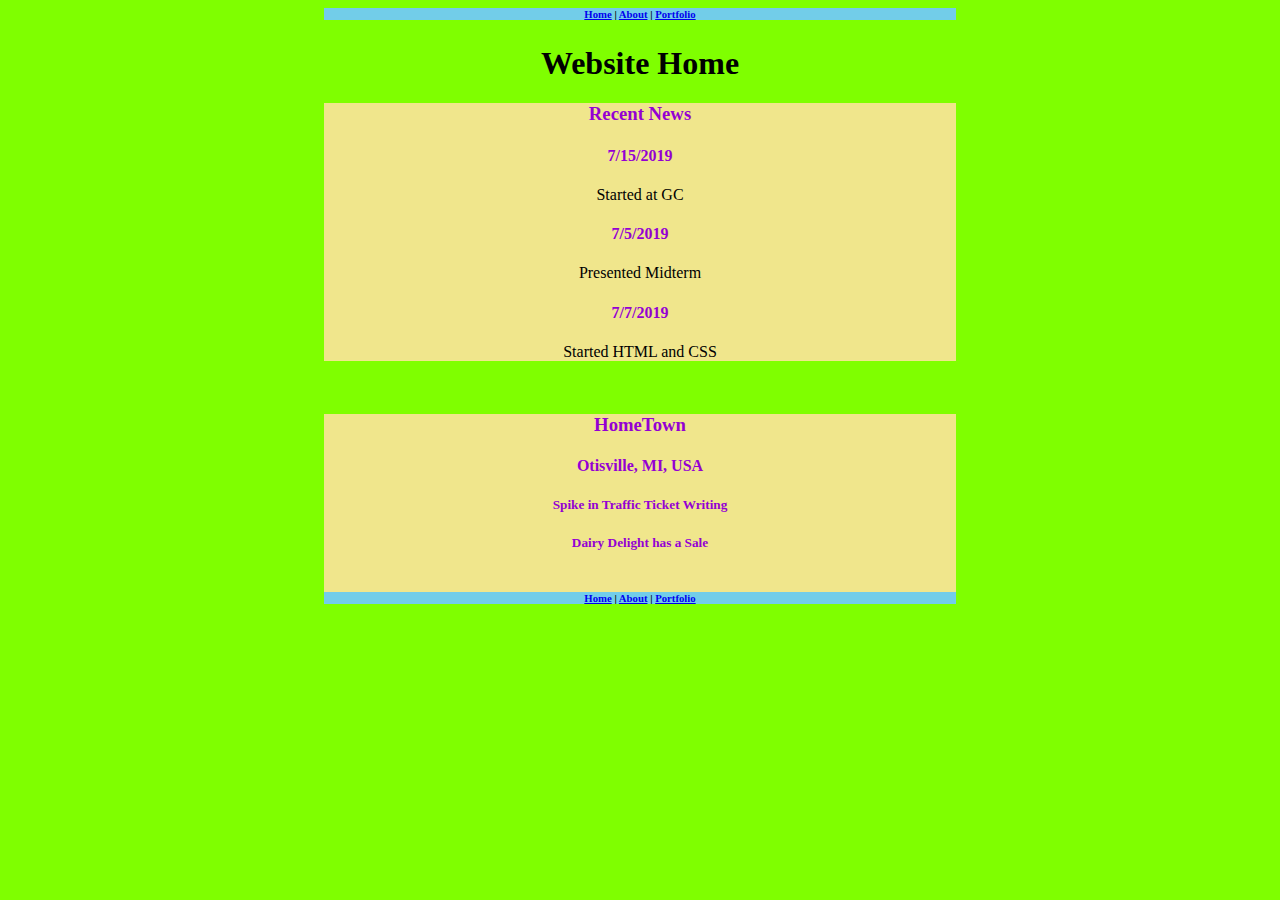
<file: index.html>
<!DOCTYPE html>
<html>
    <head>
        <title>Website - Home</title>
        <link href="style.css" rel="stylesheet">
        
    </head>
    <body>
        <h6 class="header">
            <a href="index.html">Home</a> | <a href="about.html">About</a> | <a href="Portfolio.html">Portfolio</a>

        </h6>
        <h1>Website Home</h1>
        <div class="section">
            <h3>Recent News</h3>
            <h4>7/15/2019</h4>
            <p>Started at GC</p>
            <h4>7/5/2019</h4>
            <p>Presented Midterm</p>
            <h4>7/7/2019</h4>
            <p>Started HTML and CSS</p>
        </div>
        <br>
        <div class="section">
            <h3>HomeTown</h3>
            <h4>Otisville, MI, USA</h4>
            <h5>Spike in Traffic Ticket Writing</h5>
            <h5>Dairy Delight has a Sale</h5>
            <br>
        </div>
        
        <h6 class="footer">
            <a href="index.html">Home</a> | <a href="about.html">About</a> | <a href="Portfolio.html">Portfolio</a>

        </h6>


    </body>
</html>
</file>
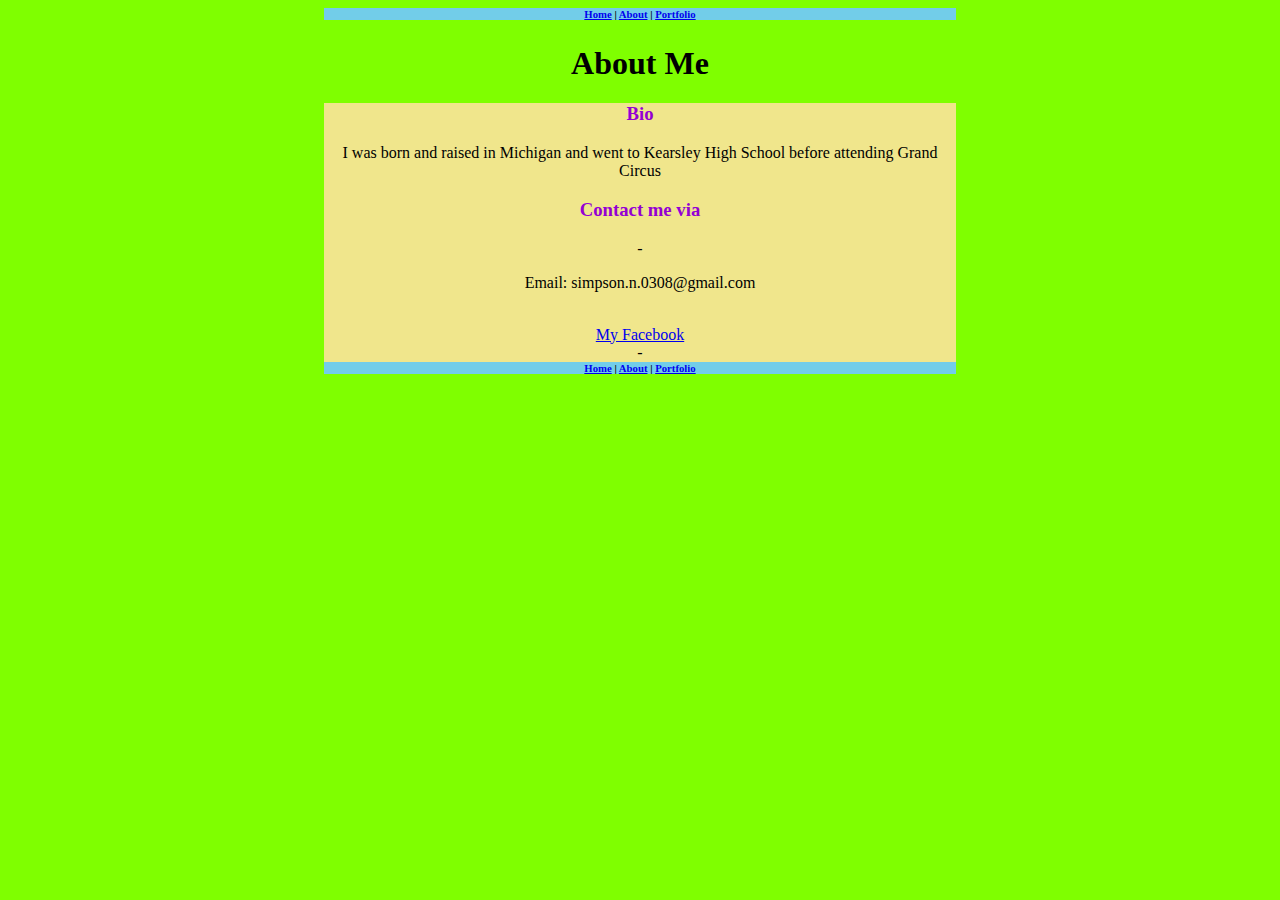
<file: about.html>
<!DOCTYPE html>
<html>
    <head>
        <title>Website - About</title>
        <link href="style.css" rel="stylesheet">
    </head>
    <body>
        <h6 class="header">
            <a href="index.html">Home</a> | <a href="about.html">About</a> | <a href="Portfolio.html">Portfolio</a>
        </h6>
       <h1>About Me</h1>
        <div class="section">
            <h3>Bio</h3>
            <p> I was born and raised in  Michigan and went to Kearsley High School before attending Grand Circus</p>
            <h3> Contact me via</h3>
            -
            <p> Email: simpson.n.0308@gmail.com</p>
            <br> 
            <a  href="https://www.facebook.com/nate.simpson.986">My Facebook</a>
   
            <br>
            -
        </div>
   
        <h6 class="footer">
            <a href="index.html">Home</a> | <a href="about.html">About</a> | <a href="Portfolio.html">Portfolio</a>
        </h6>
    </body>
</html>
</file>
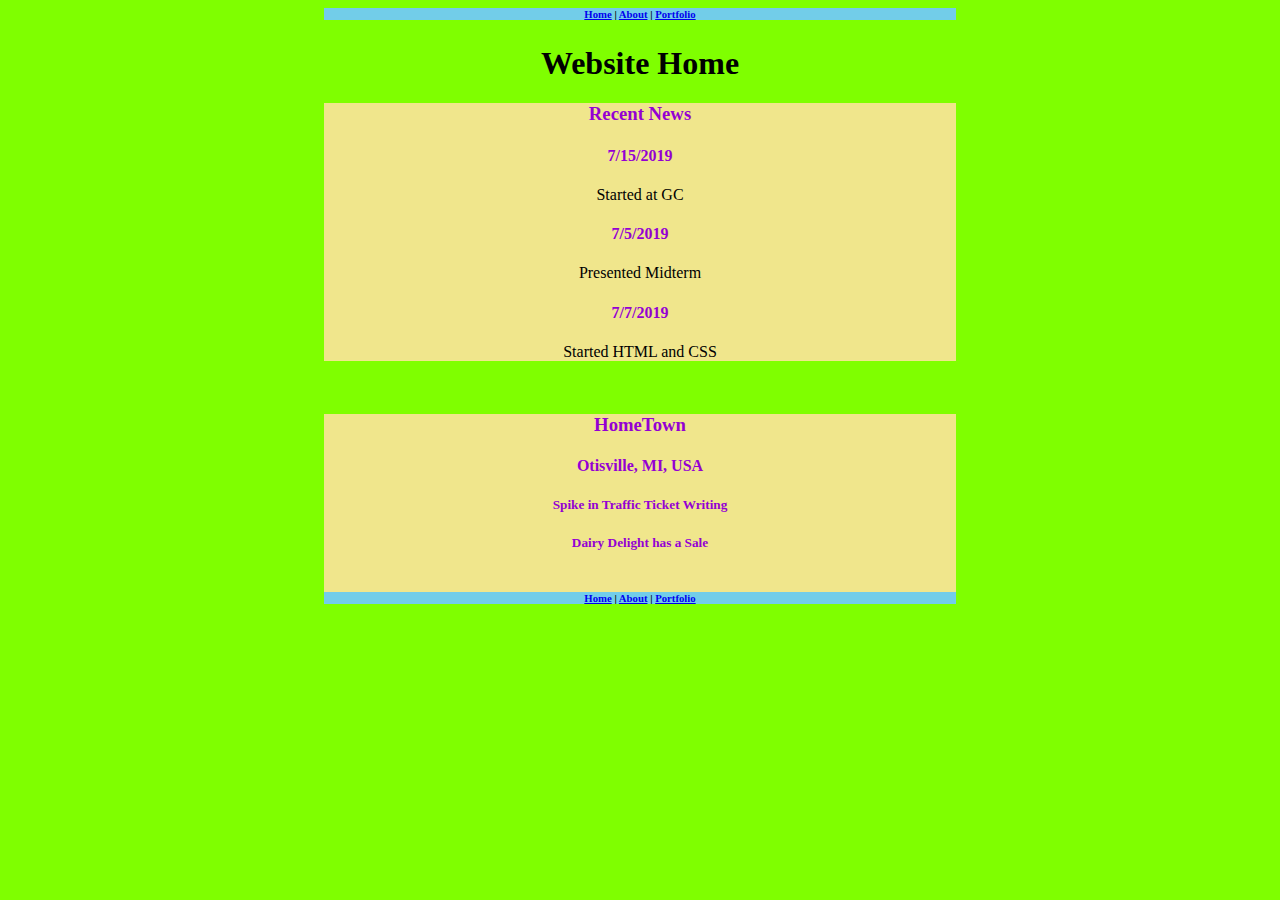
<file: Home.html>
<!DOCTYPE html>
<html>
    <head>
        <title>Website - Home</title>
        <link href="style.css" rel="stylesheet">
        
    </head>
    <body>
        <h6 class="header">
            <a href="Home.html">Home</a> | <a href="about.html">About</a> | <a href="Portfolio.html">Portfolio</a>

        </h6>
        <h1>Website Home</h1>
        <div class="section">
            <h3>Recent News</h3>
            <h4>7/15/2019</h4>
            <p>Started at GC</p>
            <h4>7/5/2019</h4>
            <p>Presented Midterm</p>
            <h4>7/7/2019</h4>
            <p>Started HTML and CSS</p>
        </div>
        <br>
        <div class="section">
            <h3>HomeTown</h3>
            <h4>Otisville, MI, USA</h4>
            <h5>Spike in Traffic Ticket Writing</h5>
            <h5>Dairy Delight has a Sale</h5>
            <br>
        </div>
        
        <h6 class="footer">
            <a href="Home.html">Home</a> | <a href="about.html">About</a> | <a href="Portfolio.html">Portfolio</a>

        </h6>


    </body>
</html>
</file>
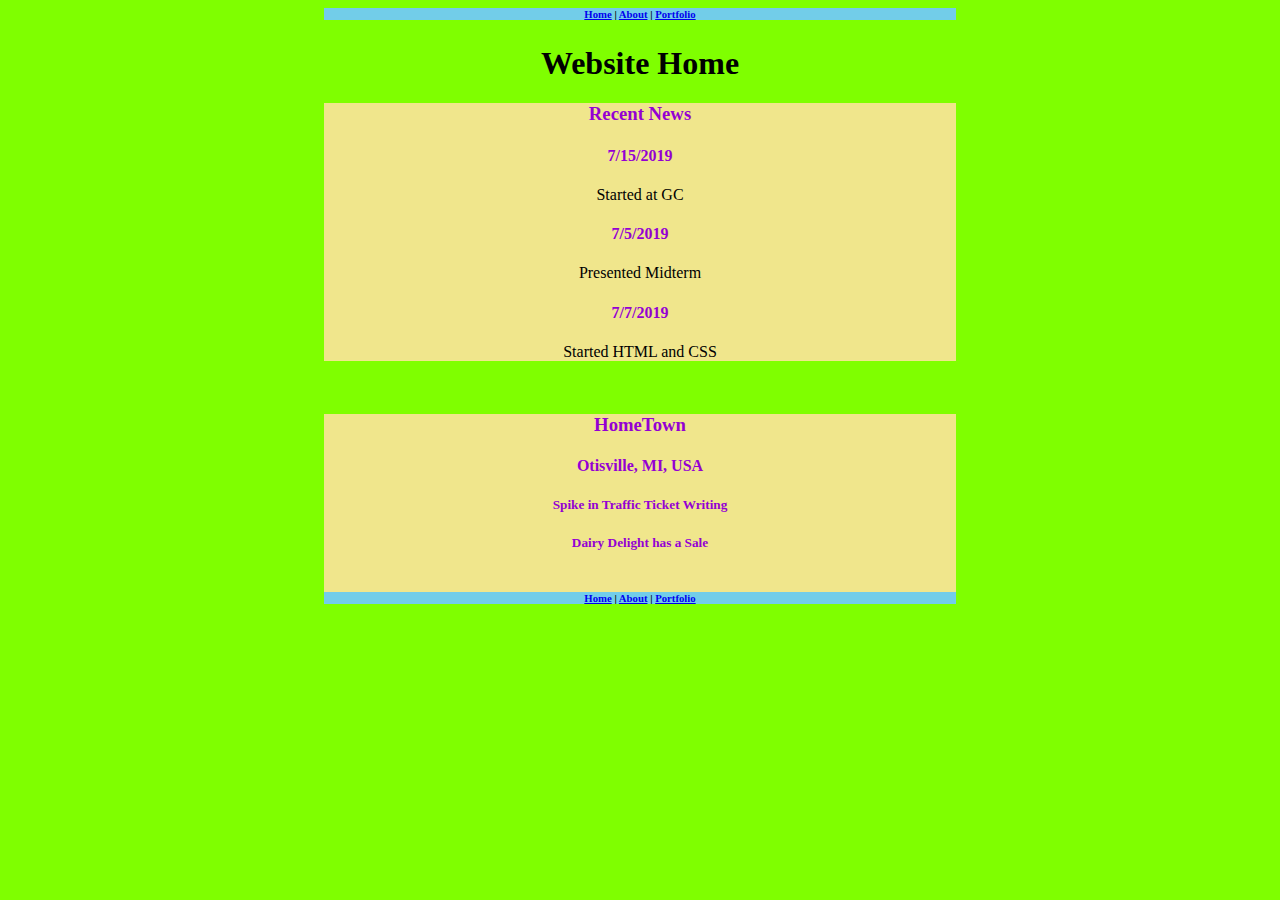
<file: home.html>
<!DOCTYPE html>
<html>
    <head>
        <title>Website - Home</title>
        <link href="style.css" rel="stylesheet">
        
    </head>
    <body>
        <h6 class="header">
            <a href="Home.html">Home</a> | <a href="about.html">About</a> | <a href="Portfolio.html">Portfolio</a>

        </h6>
        <h1>Website Home</h1>
        <div class="section">
            <h3>Recent News</h3>
            <h4>7/15/2019</h4>
            <p>Started at GC</p>
            <h4>7/5/2019</h4>
            <p>Presented Midterm</p>
            <h4>7/7/2019</h4>
            <p>Started HTML and CSS</p>
        </div>
        <br>
        <div class="section">
            <h3>HomeTown</h3>
            <h4>Otisville, MI, USA</h4>
            <h5>Spike in Traffic Ticket Writing</h5>
            <h5>Dairy Delight has a Sale</h5>
            <br>
        </div>
        
        <h6 class="footer">
            <a href="Home.html">Home</a> | <a href="about.html">About</a> | <a href="Portfolio.html">Portfolio</a>

        </h6>


    </body>
</html>
</file>
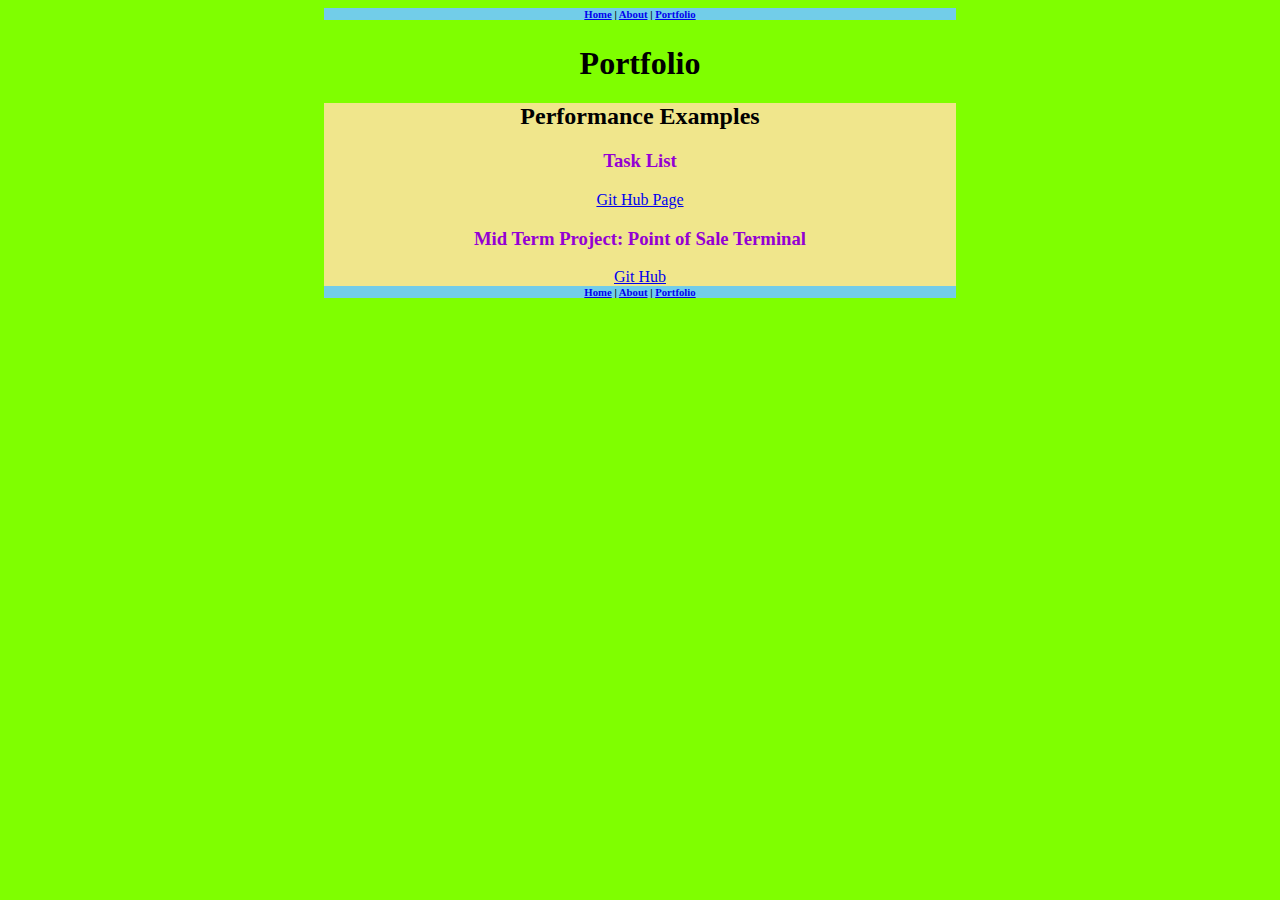
<file: Portfolio.html>
<!DOCTYPE html>
<html>
    <head>
        <title>Website - Portfolio</title>
        <link href="style.css" rel="stylesheet">
    </head>
    <body>
        <h6 class="header">
            <a href="index.html">Home</a> | <a href="about.html">About</a> | <a href="Portfolio.html">Portfolio</a>
        </h6>
       <h1>Portfolio</h1>
        <div class="section">
           
            <h2>Performance Examples</h2>
            <h3>Task List</h3>
            <a href="https://github.com/Nathaniel-Simpson-D/Week2CapstoneTaskList-NateS">Git Hub Page</a>
            <h3>Mid Term Project: Point of Sale Terminal</h3>
            <a href="https://github.com/Nathaniel-Simpson-D/MidTermPOSTerminal">Git Hub</a>
         <br>
        </div>
        <h6 class="footer">
            <a href="index.html">Home</a> | <a href="about.html">About</a> | <a href="Portfolio.html">Portfolio</a>
        </h6>
    </body>
</html>
</file>
<file: style.css>
body{
    background-color: chartreuse;
    color: black;
    font-family: 'Times New Roman', Times, serif;
    text-align: center;
}
.section{
   position: relative center;
    background-color: khaki;
    /* padding-left: 1em;
    padding-right: 1em;;
    padding-top: 1em; */
    margin-left: 25%;
    margin-right: 25%;
    margin-top: 0px;
    
   
}
.header{
    position: fixed center;
    top: 0;
    background-color: rgb(114, 205, 233);
    /* padding-left: 1em;
    padding-right: 1em;;
    padding-top: 1em; */
    margin-left: 25%;
    margin-right: 25%;
    margin-top: 0px;
   
}
.footer{
    position: relative center;
    background-color: rgb(114, 205, 233);
    /* padding-left: 1em;
    padding-right: 1em;;
    padding-top: 1em; */
    margin-left: 25%;
    margin-right: 25%;
    margin-top: 0px;  
}
.section h3,.section h4,.section h5{
    color:darkviolet ;
}
</file>
